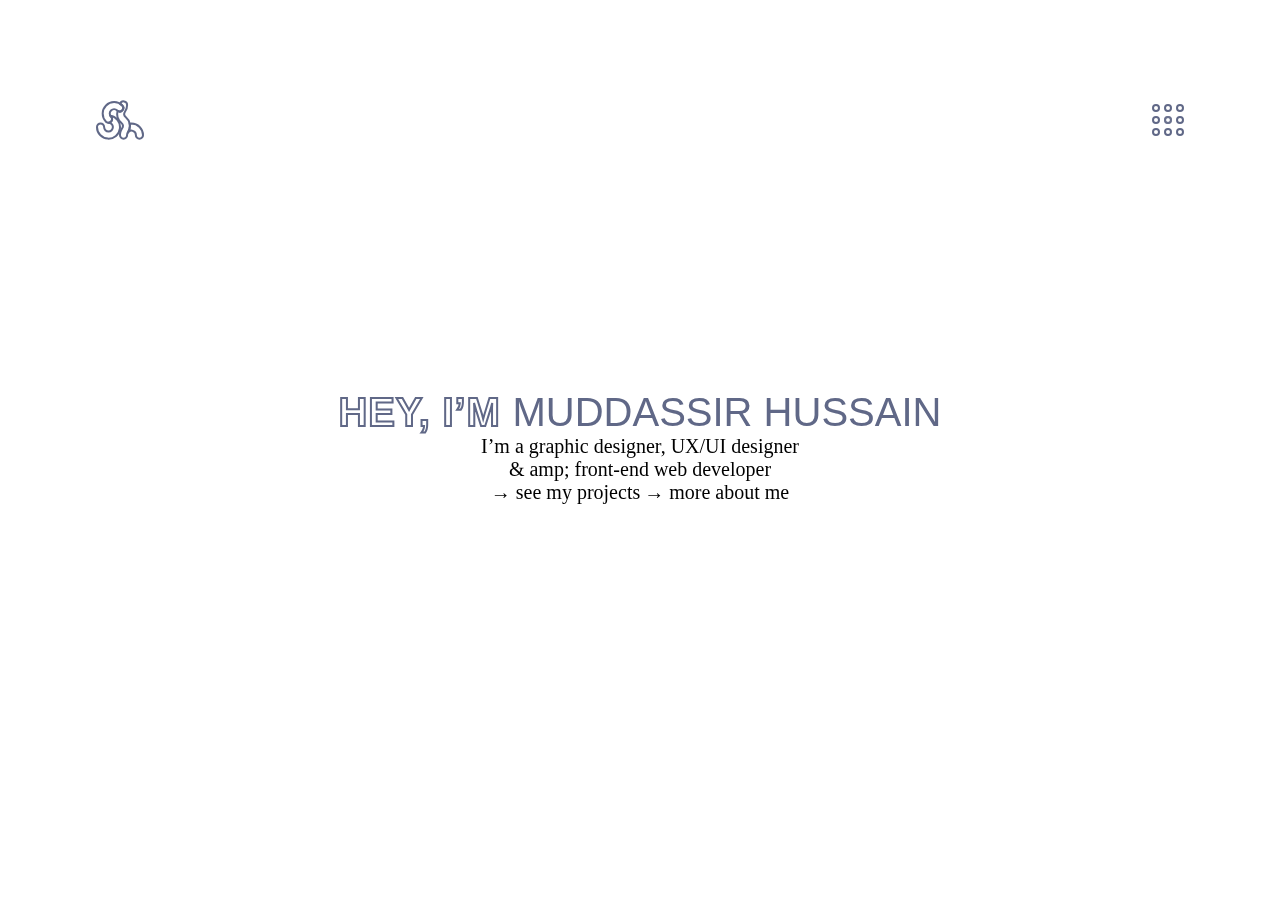
<file: Portfolio/index.html>
<!DOCTYPE html>
<html>
  <head>
    <link rel="stylesheet" href="Assets/style.css" />
  </head>
  <body>
    <header>
      <div class="header-content">
        <div class="left-part" style="display: flex; transform: none">
          <div class="logo">
            <a href="/"
              ><span class="visually-hidden">Home</span
              ><svg
                data-name="logoItem"
                xmlns="http://www.w3.org/2000/svg"
                viewBox="0 0 48 48"
                width="48"
                height="48"
                class="icons-style"
              >
                <path
                  d="M15.014,25.68A3.544,3.544,0,0,1,12.5,26.721a4.39,4.39,0,1,1-4.389,4.39,3.556,3.556,0,1,0-7.111,0A11.5,11.5,0,1,0,14.351,19.773a4.373,4.373,0,0,0,.663.879A3.556,3.556,0,0,1,15.014,25.68Z"
                ></path>
                <path
                  d="M35.5,27.555a11.481,11.481,0,0,0-1.838.161,11.549,11.549,0,0,1,.246,2.334,11.432,11.432,0,0,1-2.029,6.522l-.012.021a4.389,4.389,0,0,1,8.022,2.462,3.556,3.556,0,1,0,7.111,0A11.5,11.5,0,0,0,35.5,27.555Z"
                ></path>
                <path
                  d="M33.662,27.716a11.475,11.475,0,0,0-3.8-6.424,4.389,4.389,0,0,1-.775-5.826,11.43,11.43,0,0,0,2.028-6.521A3.546,3.546,0,0,0,24.206,7.8a11.431,11.431,0,0,1,2.043,1.615,3.548,3.548,0,0,1-4.6,5.377,11.471,11.471,0,0,0,3.6,11.914,4.389,4.389,0,0,1,.775,5.826c-.013.018-.023.037-.036.055-.04.059-.075.121-.114.18-.148.227-.29.457-.422.694-.048.087-.095.176-.141.264q-.181.345-.339.7c-.034.076-.069.152-.1.229a11.485,11.485,0,0,0-.62,2c-.015.074-.028.149-.042.223-.054.282-.1.568-.131.856-.009.078-.019.156-.026.234-.034.358-.055.719-.055,1.085a3.555,3.555,0,1,0,7.109,0,4.45,4.45,0,0,1,.083-.81c.012-.065.029-.127.044-.19a4.2,4.2,0,0,1,.184-.593c.024-.061.045-.122.072-.182a4.344,4.344,0,0,1,.343-.632c.012-.018.02-.037.032-.055l.012-.021a11.432,11.432,0,0,0,2.029-6.522A11.549,11.549,0,0,0,33.662,27.716Z"
                ></path>
                <path
                  d="M26.249,9.417A11.5,11.5,0,0,0,9.986,25.68a3.585,3.585,0,0,0,.542.443c.087.058.185.1.277.15a3.453,3.453,0,0,0,.335.176,3.641,3.641,0,0,0,.363.113c.1.029.2.069.3.089a3.554,3.554,0,0,0,3.21-6,4.389,4.389,0,0,1,6.207-6.207,3.607,3.607,0,0,0,.428.349,3.548,3.548,0,0,0,4.6-5.377Z"
                ></path>
              </svg>
            </a>
          </div>
          <h5
            class="full-identity"
            style="display: none; transform: translateY(-100px) translateZ(0)"
          >
            <span class="nickname">sharlee</span>/<!-- --><span
              class="fullname"
            >
              charles bruyerre</span
            >
          </h5>
        </div>
        <div class="right-part" style="display: flex; transform: none">
          <ul>
            <li>
              <button class="hamburger-btn" aria-label="Open menu">
                <div style="transform: none">
                  <svg
                    xmlns="http://www.w3.org/2000/svg"
                    viewBox="0 0 48 48"
                    width="48"
                    height="48"
                    class="icons-style"
                  >
                    <title>Menu</title>
                    <circle
                      cx="12"
                      cy="12"
                      r="3"
                      opacity="1"
                      transform-origin="0px 0px"
                      style="transform: none; transform-origin: 0px 0px"
                    ></circle>
                    <circle
                      cx="24"
                      cy="12"
                      r="3"
                      opacity="1"
                      transform-origin="0px 0px"
                      style="transform: none; transform-origin: 0px 0px"
                    ></circle>
                    <circle
                      cx="36"
                      cy="12"
                      r="3"
                      opacity="1"
                      transform-origin="0px 0px"
                      style="transform: none; transform-origin: 0px 0px"
                    ></circle>
                    <circle
                      cx="36"
                      cy="24"
                      r="3"
                      opacity="1"
                      transform-origin="0px 0px"
                      style="transform: none; transform-origin: 0px 0px"
                    ></circle>
                    <circle
                      cx="36"
                      cy="36"
                      r="3"
                      opacity="1"
                      transform-origin="0px 0px"
                      style="transform: none; transform-origin: 0px 0px"
                    ></circle>
                    <circle
                      cx="24"
                      cy="36"
                      r="3"
                      opacity="1"
                      transform-origin="0px 0px"
                      style="transform: none; transform-origin: 0px 0px"
                    ></circle>
                    <circle
                      cx="12"
                      cy="36"
                      r="3"
                      opacity="1"
                      transform-origin="0px 0px"
                      style="transform: none; transform-origin: 0px 0px"
                    ></circle>
                    <circle
                      cx="12"
                      cy="24"
                      r="3"
                      opacity="1"
                      transform-origin="0px 0px"
                      style="transform: none; transform-origin: 0px 0px"
                    ></circle>
                    <rect
                      x="21"
                      y="21"
                      width="6px"
                      height="6px"
                      rx="3"
                      ry="3"
                      opacity="0.75"
                      transform-origin="0px 0px"
                      style="transform: none; transform-origin: 0px 0px"
                    ></rect>
                    <rect
                      x="21"
                      y="21"
                      width="6px"
                      height="6px"
                      rx="3"
                      ry="3"
                      opacity="0.75"
                      transform-origin="0px 0px"
                      style="transform: none; transform-origin: 0px 0px"
                    ></rect>
                  </svg>
                </div>
              </button>
            </li>
          </ul>
        </div>
      </div>
    </header>
    <div class="home">
      <div class="intro-wrapper">
        <div class="intro-text">
          <h3 class="intro-id" style="opacity: 1; transform: none">
            Hey, I’m
            <!-- -->
            <div class="name">
              Muddassir Hussain
              <div class="wave-wrapper">
                <div class="wave" style="background-position-x: 0px"></div>
              </div>
            </div>
          </h3>
          <div class="intro-roles">
            <p class="intro-role" style="opacity: 1; transform: none">
              I’m a graphic designer, UX/UI designer
            </p>
            <p class="intro-role" style="opacity: 1; transform: none">
              & amp; front-end web developer
            </p>
          </div>
          <div class="intro-links">
            <ul>
              <li style="opacity: 1; transform: none">
                <div class="link-wrapper">
                  <div class="link">
                    <a href="/work"> → See my projects</a>
                  </div>
                  <div
                    class="link-underline"
                    style="transform: translateX(-101%) translateZ(0)"
                  ></div>
                </div>
              </li>
              <li style="opacity: 1; transform: none">
                <div class="link-wrapper">
                  <div class="link">
                    <a href="/about"> → More about me</a>
                  </div>
                  <div
                    class="link-underline"
                    style="transform: translateX(-101%) translateZ(0)"
                  ></div>
                </div>
              </li>
            </ul>
          </div>
        </div>
      </div>
    </div>
    <div class="noise"></div>
  </body>
</html>
</file>
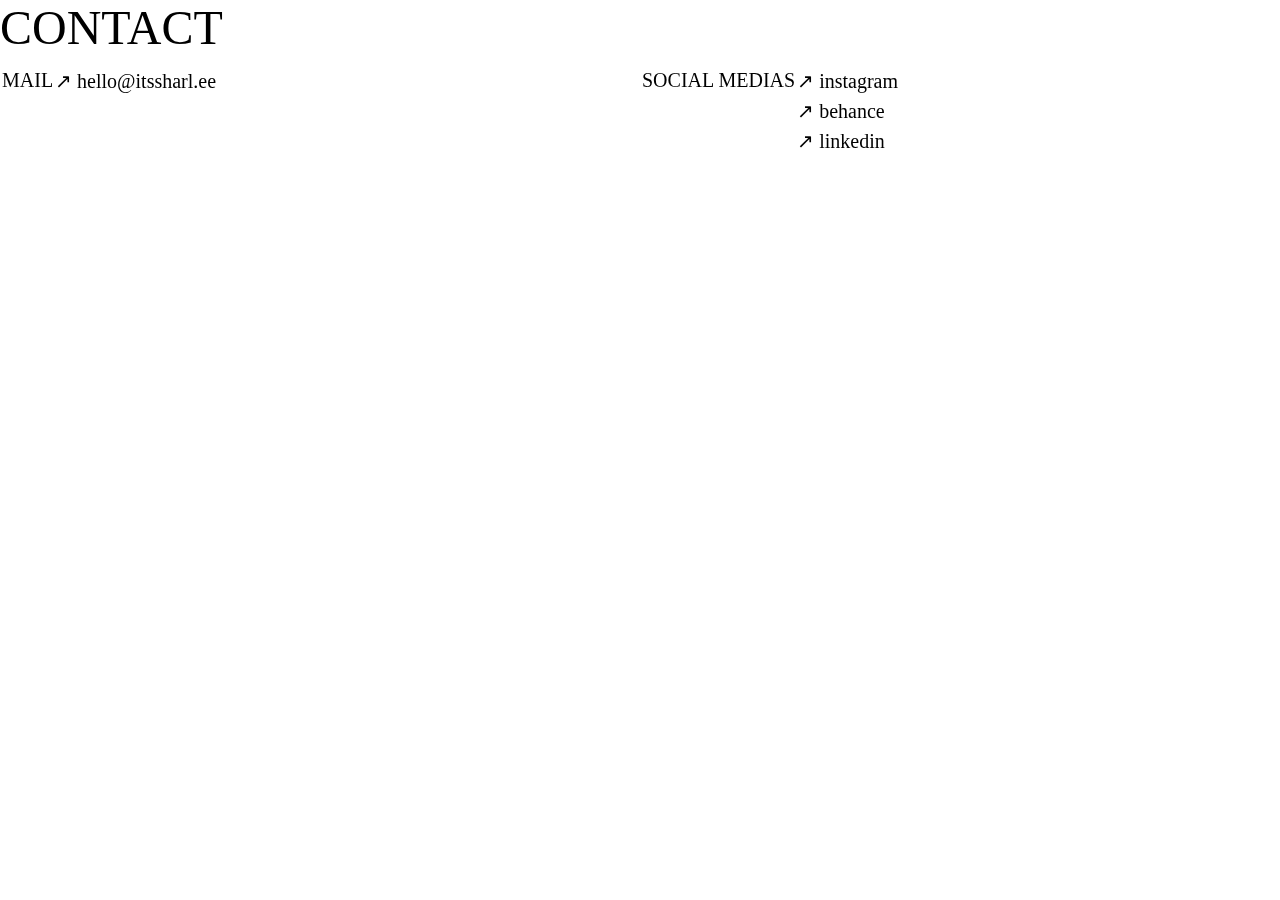
<file: Portfolio/contact.html>
<!DOCTYPE html>
<html>
  <head>
    <link rel="stylesheet" href="Assets/style.css" />
  </head>
  <body>
    <main class="container">
      <div style="opacity: 1; transform: none">
        <div data-scroll-container="true" id="scroll-container">
          <div
            data-scroll-section="true"
            data-scroll-section-id="section0"
            data-scroll-section-inview=""
            style="
              transform: matrix3d(
                1,
                0,
                0,
                0,
                0,
                1,
                0,
                0,
                0,
                0,
                1,
                0,
                0,
                0,
                0,
                1
              );
              opacity: 1;
              pointer-events: all;
            "
          >
            <div class="page-content" style="pointer-events: auto">
              <div class="contact">
                <div style="opacity: 1; transform: none">
                  <div>
                    <div class="page-head">
                      <h2 class="page-title">Contact</h2>
                    </div>
                    <hr class="head-separator" />
                  </div>
                </div>
                <div class="contact-content">
                  <div class="contact-left">
                    <table>
                      <tbody>
                        <tr>
                          <td style="opacity: 1; transform: none">
                            <h6>Mail</h6>
                          </td>
                          <td style="opacity: 1; transform: none">
                            <div class="link-wrapper">
                              <div class="link">
                                <a
                                  href="mailto:hello@itssharl.ee"
                                  target="_blank"
                                  rel="noreferrer"
                                  >↗ hello@itssharl.ee</a
                                >
                              </div>
                              <div
                                class="link-underline"
                                style="
                                  transform: translateX(-101%) translateZ(0px);
                                "
                              ></div>
                            </div>
                          </td>
                        </tr>
                      </tbody>
                    </table>
                  </div>
                  <div class="contact-right">
                    <table>
                      <tbody>
                        <tr>
                          <td style="opacity: 1; transform: none">
                            <h6>Social medias</h6>
                          </td>
                          <td>
                            <ul>
                              <li style="opacity: 1; transform: none">
                                <div class="link-wrapper">
                                  <div class="link">
                                    <a
                                      href="https://www.instagram.com/itssharl.ee/"
                                      target="_blank"
                                      rel="noreferrer"
                                      >↗ Instagram</a
                                    >
                                  </div>
                                  <div
                                    class="link-underline"
                                    style="
                                      transform: translateX(-101%)
                                        translateZ(0px);
                                    "
                                  ></div>
                                </div>
                              </li>
                              <li style="opacity: 1; transform: none">
                                <div class="link-wrapper">
                                  <div class="link">
                                    <a
                                      href="https://www.behance.net/itssharlee"
                                      target="_blank"
                                      rel="noreferrer"
                                      >↗ Behance</a
                                    >
                                  </div>
                                  <div
                                    class="link-underline"
                                    style="
                                      transform: translateX(-101%)
                                        translateZ(0px);
                                    "
                                  ></div>
                                </div>
                              </li>
                              <li style="opacity: 1; transform: none">
                                <div class="link-wrapper">
                                  <div class="link">
                                    <a
                                      href="https://www.linkedin.com/in/charles-b-42bab815a/"
                                      target="_blank"
                                      rel="noreferrer"
                                      >↗ LinkedIn</a
                                    >
                                  </div>
                                  <div
                                    class="link-underline"
                                    style="
                                      transform: translateX(-101%)
                                        translateZ(0px);
                                    "
                                  ></div>
                                </div>
                              </li>
                            </ul>
                          </td>
                        </tr>
                      </tbody>
                    </table>
                  </div>
                </div>
              </div>
            </div>
          </div>
        </div>
      </div>
    </main>
  </body>
</html>
</file>
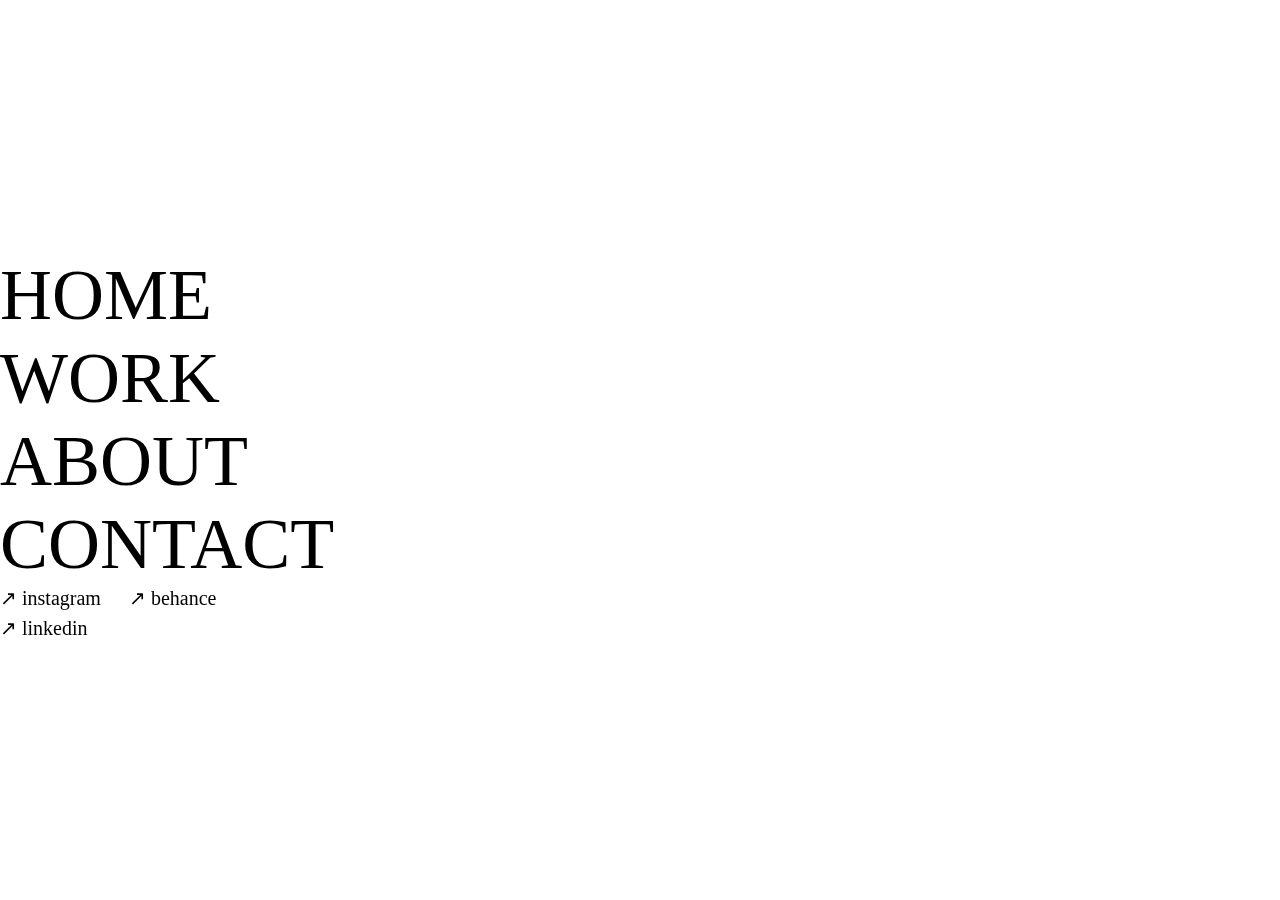
<file: Portfolio/menu.html>
<!DOCTYPE html>
<html>
  <head>
    <link rel="stylesheet" href="Assets/style.css" />
  </head>
  <body>
    <div class="menu" style="opacity: 1; display: block">
      <div class="menu-content">
        <div class="menu-items">
          <nav>
            <ol>
              <li>
                <div class="item-inner" style="transform: none">
                  <a href="/"><h1>Home</h1></a>
                </div>
              </li>
              <li>
                <div class="item-inner" style="transform: none">
                  <a href="/work"><h1>Work</h1></a>
                </div>
              </li>
              <li>
                <div class="item-inner" style="transform: none">
                  <a href="/about"><h1>About</h1></a>
                </div>
              </li>
              <li>
                <div class="item-inner" style="transform: none">
                  <a href="/contact"><h1>Contact</h1></a>
                </div>
              </li>
            </ol>
          </nav>
        </div>
        <div class="menu-socials">
          <ul>
            <div>
              <div>
                <li>
                  <div class="item-inner" style="transform: none">
                    <div class="link-wrapper">
                      <div class="link">
                        <a
                          href="https://www.instagram.com/itssharl.ee/"
                          target="_blank"
                          rel="noreferrer"
                          >↗
                          <!-- -->Instagram<!-- --></a
                        >
                      </div>
                      <div
                        class="link-underline"
                        style="transform: translateX(-101%) translateZ(0)"
                      ></div>
                    </div>
                  </div>
                </li>
                <li>
                  <div class="item-inner" style="transform: none">
                    <div class="link-wrapper">
                      <div class="link">
                        <a
                          href="https://www.behance.net/itssharlee"
                          target="_blank"
                          rel="noreferrer"
                          >↗
                          <!-- -->Behance<!-- --></a
                        >
                      </div>
                      <div
                        class="link-underline"
                        style="transform: translateX(-101%) translateZ(0)"
                      ></div>
                    </div>
                  </div>
                </li>
                <br />
              </div>
              <div>
                <li>
                  <div class="item-inner" style="transform: none">
                    <div class="link-wrapper">
                      <div class="link">
                        <a
                          href="https://www.linkedin.com/in/charles-b-42bab815a/"
                          target="_blank"
                          rel="noreferrer"
                          >↗
                          <!-- -->LinkedIn<!-- --></a
                        >
                      </div>
                      <div
                        class="link-underline"
                        style="transform: translateX(-101%) translateZ(0)"
                      ></div>
                    </div>
                  </div>
                </li>
                <br />
              </div>
            </div>
          </ul>
        </div>
      </div>
    </div>
  </body>
</html>
</file>
<file: Portfolio/Assets/style.css>
@font-face {
  font-family: studiofeixen;
  src: url(https://itssharl.ee/fonts/StudioFeixenSans-Bold.eot)
      format("embedded-opentype"),
    url(https://itssharl.ee/fonts/StudioFeixenSans-Bold.woff2) format("woff2"),
    url(https://itssharl.ee/fonts/StudioFeixenSans-Bold.woff) format("woff"),
    url(https://itssharl.ee/fonts/StudioFeixenSans-Bold.ttf) format("truetype");
  font-weight: 700;
  font-style: normal;
}
@font-face {
  font-family: studiofeixen;
  src: url(https://itssharl.ee/fonts/StudioFeixenSans-Book.eot)
      format("embedded-opentype"),
    url(https://itssharl.ee/fonts/StudioFeixenSans-Book.woff2) format("woff2"),
    url(https://itssharl.ee/fonts/StudioFeixenSans-Book.woff) format("woff"),
    url(https://itssharl.ee/fonts/StudioFeixenSans-Book.ttf) format("truetype");
  font-weight: 350;
  font-style: normal;
}
@font-face {
  font-family: studiofeixen;
  src: url(https://itssharl.ee/fonts/StudioFeixenSans-Medium.eot)
      format("embedded-opentype"),
    url(https://itssharl.ee/fonts/StudioFeixenSans-Medium.woff2) format("woff2"),
    url(https://itssharl.ee/fonts/StudioFeixenSans-Medium.woff) format("woff"),
    url(https://itssharl.ee/fonts/StudioFeixenSans-Medium.ttf)
      format("truetype");
  font-weight: 500;
  font-style: normal;
}
@font-face {
  font-family: studiofeixen;
  src: url(https://itssharl.ee/fonts/StudioFeixenSans-Regular.eot)
      format("embedded-opentype"),
    url(https://itssharl.ee/fonts/StudioFeixenSans-Regular.woff2)
      format("woff2"),
    url(https://itssharl.ee/fonts/StudioFeixenSans-Regular.woff) format("woff"),
    url(https://itssharl.ee/fonts/StudioFeixenSans-Regular.ttf)
      format("truetype");
  font-weight: 400;
  font-style: normal;
}
@font-face {
  font-family: studiofeixen-variable;
  src: url(https://itssharl.ee/fonts/studio-feixen-sans-variable.woff2)
      format("woff2"),
    url(https://itssharl.ee/fonts/studio-feixen-sans-variable.ttf)
      format("truetype");
  font-weight: 400;
  font-style: normal;
}

:-webkit-full-screen {
  background-color: #2b2b33;
}
.home {
  width: 100%;
  height: inherit;
  justify-content: space-around;
}
.home,
.home .intro-wrapper {
  position: relative;
  display: flex;
  flex-direction: column;
}
.home .intro-wrapper {
  height: calc(var(--innerVh, 1vh) * 100);
  justify-content: center;
  margin: 0 var(--left-right-margin);
}
@media (max-width: 47.99em) {
  .home .intro-wrapper {
    font-size: 1.5rem;
  }
}
.home .intro-wrapper .intro-text {
  position: relative;
  text-align: center;
}
@media (max-width: 47.99em) {
  .home .intro-wrapper .intro-text {
    text-align: center;
  }
}
.home .intro-wrapper .intro-text .intro-id {
  color: transparent;
  font-family: studiofeixen, Arial, Helvetica, sans-serif;
  letter-spacing: 0.05rem;
  font-weight: 800;
  -webkit-text-stroke: 2px #606887;
  font-variation-settings: "wght" 800, "wdth" 100;
}
@media (max-width: 61.99em) {
  .home .intro-wrapper .intro-text .intro-id {
    -webkit-text-stroke: 1.25px #606887;
  }
}
.home .intro-wrapper .intro-text .name {
  position: relative;
  white-space: nowrap;
  cursor: help;
  display: inline-block;
  font-family: studiofeixen-variable, studiofeixen, Arial, Helvetica, sans-serif;
  font-weight: 400;
  font-variation-settings: "wght" 800, "wdth" 125;
  letter-spacing: normal;
  color: #606887;
  -webkit-text-stroke: 0;
}
.home .intro-wrapper .intro-text .wave-wrapper {
  position: absolute;
  top: 0;
  left: 0;
  width: 100%;
  height: 100%;
  z-index: -1;
}
.home .intro-wrapper .intro-text .wave-wrapper .wave {
  position: absolute;
  background-image: url(https://itssharl.ee/wave-light.svg);
  background-repeat: repeat-x;
  background-position-x: 0;
  background-position-y: 0;
  bottom: 0;
  opacity: 0.5;
  width: 100%;
  height: 50%;
}
.home .intro-wrapper .intro-text .intro-roles .intro-role {
  font-variation-settings: "wght" 500, "wdth" 100;
}
.home .intro-wrapper .intro-text .intro-links {
  margin-top: var(--top-internal-margin);
}
.home .intro-wrapper .intro-text .intro-links li {
  display: inline-flex;
  margin-left: var(--left-right-internal-margin);
}
@media (max-width: 47.99em) {
  .home .intro-wrapper .intro-text .intro-links li {
    margin: 0 var(--left-right-internal-margin);
  }
}
body.dark .home .intro-wrapper .intro-text {
  width: auto;
}
body.dark .home .intro-wrapper .intro-text .intro-id {
  -webkit-text-stroke: 2px #aab2d1;
}
@media (max-width: 61.99em) {
  body.dark .home .intro-wrapper .intro-text .intro-id {
    -webkit-text-stroke: 1.25px #aab2d1;
  }
}
body.dark .home .intro-wrapper .intro-text .intro-id .name {
  color: #aab2d1;
}
body.dark .home .intro-wrapper .intro-text .intro-id .wave-wrapper .wave {
  background-image: url(https://itssharl.ee/wave.svg);
}
::-moz-selection {
  background-color: #78ffd1;
  color: #606887;
  -webkit-text-stroke: 0;
}
::selection {
  background-color: #78ffd1;
  color: #606887;
  -webkit-text-stroke: 0;
}
* {
  margin: 0;
  padding: 0;
  box-sizing: border-box;
}
header {
  pointer-events: none;
  mix-blend-mode: multiply;
  position: fixed;
  z-index: 5;
  top: 96px;
  left: 0;
  right: 0;
}
@media (min-width: 36em) and (max-width: 61.99em) {
  header {
    top: 48px;
  }
}
@media (max-width: 35.99em) {
  header {
    top: 24px;
  }
}
header .header-content {
  z-index: inherit;
  height: inherit;
  display: flex;
  justify-content: space-between;
  align-items: center;
  overflow: hidden;
  padding: 0 88px 0 96px;
}
@media (min-width: 36em) and (max-width: 61.99em) {
  header .header-content {
    padding: 0 43px 0 48px;
  }
}
@media (max-width: 35.99em) {
  header .header-content {
    padding: 0 19px 0 24px;
  }
}
header .header-content ul {
  list-style: none;
  margin: 0;
  padding: 0;
  display: flex;
  align-items: center;
}
header .header-content ul li {
  line-height: 0;
  display: block;
}
header .header-content .left-part,
header .header-content .right-part {
  pointer-events: auto;
  display: flex;
  flex-direction: row;
  align-items: center;
  z-index: inherit;
}
header .header-content .left-part .logo {
  margin-right: 24px;
}
header .header-content .left-part .full-identity {
  transform: translateY(48px);
  position: relative;
}
header .header-content .left-part .full-identity .fullname {
  font-variation-settings: "wght" 500, "wdth" 100;
}
@media (max-width: 47.99em) {
  header .header-content .left-part .full-identity {
    display: none !important;
  }
}
header .header-content .right-part .language-switch {
  transform: translateY(48px);
}
header .header-content .right-part .language-switch a {
  font-size: 1rem;
  text-transform: uppercase;
  font-variation-settings: "wght" 500, "wdth" 100;
}
header .header-content .right-part .theme-switch {
  cursor: pointer;
  transform: translateY(48px);
}
header .header-content .right-part ul li {
  margin-left: 24px;
}
header .header-content .right-part .hamburger-btn {
  border: none;
  background: none;
  outline: none;
  cursor: pointer;
  font-size: 1rem;
  color: #606887;
  font: inherit;
  font-variation-settings: "wght" 800, "wdth" 125;
  padding: 0;
}
body.dark header {
  mix-blend-mode: difference;
}
:-webkit-full-screen {
  background-color: #2b2b33;
}
::-moz-selection {
  background-color: #78ffd1;
  color: #606887;
  -webkit-text-stroke: 0;
}
::selection {
  background-color: #78ffd1;
  color: #606887;
  -webkit-text-stroke: 0;
}
* {
  margin: 0;
  padding: 0;
  box-sizing: border-box;
}
h5 {
  margin: 0;
  font-weight: unset;
}
h5 {
  text-transform: lowercase;
  font-variation-settings: "wght" 500, "wdth" 125;
  font-size: 1.5rem;
}
@media (max-width: 35.99em) {
  h5 {
    font-size: 1rem;
  }
}
a {
  font-size: 1.25rem;
  font-variation-settings: "wght" 500, "wdth" 125;
  color: var(--color);
  text-transform: lowercase;
  text-decoration: none;
}
@media (max-width: 61.99em) {
  a {
    font-size: 1rem;
  }
}
.visually-hidden {
  border: 0;
  padding: 0;
  margin: 0;
  position: absolute !important;
  height: 1px;
  width: 1px;
  overflow: hidden;
  clip: rect(1px 1px 1px 1px);
  clip: rect(1px, 1px, 1px, 1px);
  -webkit-clip-path: inset(50%);
  clip-path: inset(50%);
  white-space: nowrap;
}
.icons-style {
  opacity: 1;
  fill: none;
  stroke: #606887;
  stroke-width: 2px;
  stroke-linecap: round;
  stroke-linejoin: round;
  stroke-miterlimit: 10;
  display: block;
}
@media (max-width: 61.99em) {
  .mini-icons {
    stroke-width: 1.5px;
  }
}
ul {
  margin: 0;
  padding: 0;
  list-style: none;
}
li {
  font-size: 1.25rem;
}
@media (max-width: 61.99em) {
  li {
    font-size: 1rem;
  }
}
body.dark ::-moz-selection {
  background-color: #606887;
  color: #f3f2f9;
}
body.dark ::selection {
  background-color: #606887;
  color: #f3f2f9;
}
body.dark .icons-style {
  stroke: #f3f2f9;
}
h3 {
  margin: 0;
  font-weight: unset;
}
h3 {
  text-transform: uppercase;
  font-variation-settings: "wght" 800, "wdth" 125;
  font-size: 2.5rem;
}
@media (max-width: 61.99em) {
  h3 {
    font-size: 1.5rem;
  }
}
p {
  font-size: 1.25rem;
  margin: 0;
  font-variation-settings: "wght" 500, "wdth" 100;
  text-transform: none;
}
@media (max-width: 61.99em) {
  p {
    font-size: 1rem;
  }
}
a {
  font-size: 1.25rem;
  font-variation-settings: "wght" 500, "wdth" 125;
  color: var(--color);
  text-transform: lowercase;
  text-decoration: none;
}
@media (max-width: 61.99em) {
  a {
    font-size: 1rem;
  }
}
ul {
  margin: 0;
  padding: 0;
  list-style: none;
}
li {
  font-size: 1.25rem;
}
@media (max-width: 61.99em) {
  li {
    font-size: 1rem;
  }
}
.link-wrapper {
  width: -webkit-fit-content;
  width: -moz-fit-content;
  width: fit-content;
  overflow-x: hidden;
}
.link-wrapper .link {
  width: auto;
  margin-bottom: 3px;
  white-space: nowrap;
}
.link-wrapper .link-underline {
  position: relative;
  width: 100%;
  height: var(--border);
  margin-bottom: 6px;
  bottom: 0;
  left: 0;
  background-color: #606887;
  transform-origin: bottom right;
  transition: transform 0.25s ease-out;
}
body.dark ::-moz-selection {
  background-color: #606887;
  color: #f3f2f9;
}
body.dark ::selection {
  background-color: #606887;
  color: #f3f2f9;
}
body.dark .link-underline {
  background-color: #f3f2f9;
}
/*! CSS Used from: https://itssharl.ee/_next/static/css/4b17a6fb8766e8ef.css */
.noise {
  position: fixed;
  z-index: 9999;
  top: -300%;
  left: -150%;
  height: 600%;
  width: 600%;
  -webkit-animation: grain 7s steps(10) infinite;
  animation: grain 7s steps(10) infinite;
  background-image: url(https://itssharl.ee/noise.png);
  background-size: 200px;
  background-repeat: repeat;
  opacity: 0.25;
  pointer-events: none;
}
body.dark .noise {
  opacity: 0.2;
}
:-webkit-full-screen {
  background-color: #2b2b33;
}
::-moz-selection {
  background-color: #78ffd1;
  color: #606887;
  -webkit-text-stroke: 0;
}
::selection {
  background-color: #78ffd1;
  color: #606887;
  -webkit-text-stroke: 0;
}
* {
  margin: 0;
  padding: 0;
  box-sizing: border-box;
}
body.dark ::-moz-selection {
  background-color: #606887;
  color: #f3f2f9;
}
body.dark ::selection {
  background-color: #606887;
  color: #f3f2f9;
}
/*! CSS Used keyframes */
@-webkit-keyframes grain {
  0%,
  to {
    transform: translate(0);
  }
  10% {
    transform: translate(-5%, -10%);
  }
  20% {
    transform: translate(-15%, 5%);
  }
  30% {
    transform: translate(7%, -25%);
  }
  40% {
    transform: translate(-5%, 25%);
  }
  50% {
    transform: translate(-15%, 10%);
  }
  60% {
    transform: translate(15%);
  }
  70% {
    transform: translateY(15%);
  }
  80% {
    transform: translate(3%, 35%);
  }
  90% {
    transform: translate(-10%, 10%);
  }
}
@keyframes grain {
  0%,
  to {
    transform: translate(0);
  }
  10% {
    transform: translate(-5%, -10%);
  }
  20% {
    transform: translate(-15%, 5%);
  }
  30% {
    transform: translate(7%, -25%);
  }
  40% {
    transform: translate(-5%, 25%);
  }
  50% {
    transform: translate(-15%, 10%);
  }
  60% {
    transform: translate(15%);
  }
  70% {
    transform: translateY(15%);
  }
  80% {
    transform: translate(3%, 35%);
  }
  90% {
    transform: translate(-10%, 10%);
  }
}

/*! Work page*/
.has-scroll-smooth [data-scroll-container] {
  min-height: 100vh;
}
.page-head {
  display: flex;
  align-items: baseline;
}
.page-head .page-title {
  width: 100%;
  text-align: left;
  margin: 0;
  text-overflow: ellipsis;
  overflow-x: hidden;
}
@media (min-width: 36em) and (max-width: 61.99em) {
  .page-head .page-title {
    font-size: 3rem;
  }
}
@media (max-width: 35.99em) {
  .page-head .page-title {
    font-size: 2rem;
  }
}
.head-separator {
  width: 100%;
  margin-top: 12px;
  margin-bottom: 0;
}
:-webkit-full-screen {
  background-color: #2b2b33;
}
.projects {
  display: flex;
  flex-direction: row;
  height: 100vh;
  padding: var(--top-margin) 0 0 0;
}
@media (max-width: 47.99em) {
  .projects {
    padding: calc(var(--innerVh, 1vh) * 40) 0 0;
    flex-direction: column;
    height: auto;
  }
}
@media (max-width: 61.99em) and (orientation: portrait) {
  .projects {
    padding: calc(var(--innerVh, 1vh) * 40) 0 0;
    flex-direction: column;
    height: auto;
  }
}
.projects-left {
  position: relative;
  width: 50%;
  height: 100%;
  padding-right: var(--left-right-internal-margin);
}
@media (max-width: 47.99em) {
  .projects-left {
    display: none;
  }
}
@media (max-width: 61.99em) and (orientation: portrait) {
  .projects-left {
    display: none;
  }
}
.projects-left-inside {
  position: absolute;
  height: 100%;
  width: calc(100% - var(--left-right-internal-margin));
  overflow: hidden;
}
.projects-left-inside .projects-image-wrapper {
  position: absolute;
  width: 100%;
  height: 100%;
  overflow: hidden;
  border-radius: 0 var(--border-radius) 0 0;
  transform: translateZ(0);
}
.projects-left-inside .projects-image-wrapper .projects-image-scale {
  position: relative;
  width: 100%;
  height: 100%;
}
.projects-left-inside
  .projects-image-wrapper
  .projects-image-scale
  .projects-image {
  border-radius: 0 var(--border-radius) 0 0;
}
.projects-right {
  padding: 0 var(--left-right-margin) 0 var(--left-right-internal-margin);
  display: flex;
  flex-direction: column;
  width: 50%;
  height: 100%;
}
@media (max-width: 47.99em) {
  .projects-right {
    width: 100%;
    margin: 0;
    padding: 0 var(--left-right-margin);
  }
}
@media (max-width: 61.99em) and (orientation: portrait) {
  .projects-right {
    width: 100%;
    margin: 0;
    padding: 0 var(--left-right-margin);
  }
}
.projects-right ul {
  overflow-y: auto;
  height: 100%;
  scrollbar-width: none;
}
.projects-right ul::-webkit-scrollbar {
  display: none;
}
.projects-right ul li:last-child .projects-row {
  border-bottom: none !important;
}
.projects-right ul .projects-row {
  position: relative;
  height: 100%;
  width: 100%;
  display: flex;
  flex-direction: row;
  justify-content: space-between;
  align-items: center;
  padding: 1.5rem 0;
  border-bottom: var(--border) solid #606887;
}
.projects-right ul .projects-row-left {
  display: flex;
  align-items: center;
  width: 100%;
  text-overflow: ellipsis;
}
.projects-right ul .projects-row-left .projects-selected-wrapper {
  position: absolute;
  overflow: hidden;
}
.projects-right
  ul
  .projects-row-left
  .projects-selected-wrapper
  .projects-selected {
  padding-right: 12px;
  position: relative;
}
.projects-right ul .projects-row-left .projects-title {
  margin-right: var(--left-right-internal-margin);
  text-overflow: ellipsis;
  white-space: nowrap;
  overflow: hidden;
}
.projects-right ul .projects-row-left .projects-is-new {
  margin-right: var(--left-right-internal-margin);
  padding: 1.5px 6px 3px;
  border: var(--border) solid #78ffd1;
  border-radius: 24px;
  width: -webkit-fit-content;
  width: -moz-fit-content;
  width: fit-content;
  font-size: 12px;
  text-transform: lowercase;
  font-variation-settings: "wght" 600, "wdth" 125;
  color: #606887;
  background-color: #78ffd1;
}
.projects-right ul .projects-row-right {
  width: 100%;
  text-align: right;
}
.projects-right ul .projects-row-right,
.projects-right ul .projects-row-right .projects-category {
  text-overflow: ellipsis;
  overflow: hidden;
  white-space: nowrap;
}
body.dark .projects .projects-right .projects-row {
  border-bottom: var(--border) solid #f3f2f9;
}
body.dark
  .projects
  .projects-right
  .projects-row
  .projects-row-left
  .projects-is-new {
  background-color: transparent;
  border: var(--border) solid #78ffd1;
  color: #f3f2f9;
}
::-moz-selection {
  background-color: #78ffd1;
  color: #606887;
  -webkit-text-stroke: 0;
}
::selection {
  background-color: #78ffd1;
  color: #606887;
  -webkit-text-stroke: 0;
}
* {
  margin: 0;
  padding: 0;
  box-sizing: border-box;
}
h2,
h4,
h5 {
  margin: 0;
  font-weight: unset;
}
h2 {
  text-transform: uppercase;
  font-variation-settings: "wght" 800, "wdth" 125;
  font-size: 3rem;
}
@media (max-width: 35.99em) {
  h2 {
    font-size: 2.5rem;
  }
}
h4 {
  text-transform: lowercase;
  font-size: 1.5rem;
  font-variation-settings: "wght" 800, "wdth" 125;
}
@media (max-width: 35.99em) {
  h4 {
    font-size: 1rem;
  }
}
h5 {
  text-transform: lowercase;
  font-variation-settings: "wght" 500, "wdth" 125;
  font-size: 1.5rem;
}
@media (max-width: 35.99em) {
  h5 {
    font-size: 1rem;
  }
}
p {
  font-size: 1.25rem;
  margin: 0;
  font-variation-settings: "wght" 500, "wdth" 100;
  text-transform: none;
}
@media (max-width: 61.99em) {
  p {
    font-size: 1rem;
  }
}
a {
  font-size: 1.25rem;
  font-variation-settings: "wght" 500, "wdth" 125;
  color: var(--color);
  text-transform: lowercase;
  text-decoration: none;
}
@media (max-width: 61.99em) {
  a {
    font-size: 1rem;
  }
}
img {
  font-size: 0.75rem;
  font-variation-settings: "wght" 500, "wdth" 100;
  color: #f3f2f9;
}
hr {
  border-style: none;
  border-bottom: 0;
  border-top: var(--border) solid #606887;
}
ul {
  margin: 0;
  padding: 0;
  list-style: none;
}
li {
  font-size: 1.25rem;
}
@media (max-width: 61.99em) {
  li {
    font-size: 1rem;
  }
}
.container {
  position: relative;
  z-index: 1;
  overflow: hidden;
  width: 100%;
}
.container .page-content {
  height: 100%;
  width: 100%;
}
@media (max-width: 47.99em) {
  .container .page-content {
    height: auto;
  }
}
#scroll-container {
  transform: translateZ(0);
}
body.dark ::-moz-selection {
  background-color: #606887;
  color: #f3f2f9;
}
body.dark ::selection {
  background-color: #606887;
  color: #f3f2f9;
}
body.dark hr {
  border-top: var(--border) solid #f3f2f9;
}

/*! Menu page */

.menu {
  z-index: 2;
  top: 0;
  left: 0;
  position: fixed;
  height: 100vh;
  width: 100%;
  pointer-events: auto;
}
.menu .menu-content {
  position: relative;
  display: flex;
  flex-direction: column;
  justify-content: center;
  height: 100%;
  overflow: hidden;
  width: -webkit-fit-content;
  width: -moz-fit-content;
  width: fit-content;
  margin: 0 var(--left-right-margin) 0 25%;
}
@media (max-width: 61.99em) {
  .menu .menu-content {
    margin: 0 var(--left-right-margin) 0 33%;
  }
}
@media (max-width: 47.99em) {
  .menu .menu-content {
    margin: 0 var(--left-right-margin);
  }
}
.menu .menu-items {
  display: flex;
  flex-direction: column;
  position: relative;
  width: auto;
  margin: calc(var(--top-internal-margin) * 2) 0 0 1.5rem;
  white-space: nowrap;
}
.menu .menu-items ol {
  counter-reset: counter;
}
.menu .menu-items ol li {
  counter-increment: counter;
  list-style: none;
  margin-left: -1.5rem;
  position: relative;
  overflow: hidden;
}
@media (max-width: 61.99em) {
  .menu .menu-items ol li {
    font-size: 3rem;
  }
}
@media (max-width: 47.99em) {
  .menu .menu-items ol li {
    font-size: 1rem;
  }
}
.menu .menu-items ol li .item-inner {
  position: relative;
  transform: translateY(100px);
}
.menu .menu-items ol li a h1 {
  transition: 0.4s;
}
.menu .menu-items ol li a h1:hover {
  font-variation-settings: "wght" 800, "wdth" 100;
}
.menu .menu-items ol li a :before {
  content: "0" counter(counter);
  font-size: 1rem;
  font-variation-settings: "wght" 500, "wdth" 100;
  margin-right: 0.5rem;
}
.menu-socials {
  width: -webkit-fit-content;
  width: -moz-fit-content;
  width: fit-content;
  margin: var(--top-internal-margin) 0 0 1.5rem;
}
.menu-socials ul li {
  display: inline-flex;
  position: relative;
  overflow: hidden;
  margin-right: 1.5rem;
}
@media (max-width: 61.99em) {
  .menu-socials ul li {
    font-size: 1rem;
    margin-right: 1rem;
  }
}
.menu-socials ul li .item-inner {
  position: relative;
}
:-webkit-full-screen {
  background-color: #2b2b33;
}
::-moz-selection {
  background-color: #78ffd1;
  color: #606887;
  -webkit-text-stroke: 0;
}
::selection {
  background-color: #78ffd1;
  color: #606887;
  -webkit-text-stroke: 0;
}
* {
  margin: 0;
  padding: 0;
  box-sizing: border-box;
}
h1 {
  margin: 0;
  font-weight: unset;
}
h1 {
  text-transform: uppercase;
  font-variation-settings: "wght" 800, "wdth" 125;
  font-size: 4.5rem;
}
@media (max-width: 61.99em) {
  h1 {
    font-size: 3rem;
  }
}
@media (max-width: 35.99em) {
  h1 {
    font-size: 2.5rem;
  }
}
a {
  font-size: 1.25rem;
  font-variation-settings: "wght" 500, "wdth" 125;
  color: var(--color);
  text-transform: lowercase;
  text-decoration: none;
}
@media (max-width: 61.99em) {
  a {
    font-size: 1rem;
  }
}
ol,
ul {
  margin: 0;
  padding: 0;
  list-style: none;
}
li {
  font-size: 1.25rem;
}
@media (max-width: 61.99em) {
  li {
    font-size: 1rem;
  }
}
.link-wrapper {
  width: -webkit-fit-content;
  width: -moz-fit-content;
  width: fit-content;
  overflow-x: hidden;
}
.link-wrapper .link {
  width: auto;
  margin-bottom: 3px;
  white-space: nowrap;
}
.link-wrapper .link-underline {
  position: relative;
  width: 100%;
  height: var(--border);
  margin-bottom: 6px;
  bottom: 0;
  left: 0;
  background-color: #606887;
  transform-origin: bottom right;
  transition: transform 0.25s ease-out;
}
body.dark ::-moz-selection {
  background-color: #606887;
  color: #f3f2f9;
}
body.dark ::selection {
  background-color: #606887;
  color: #f3f2f9;
}
body.dark .link-underline {
  background-color: #f3f2f9;
}

/*! Contact page */

/*! CSS Used from: https://itssharl.ee/_next/static/css/4b17a6fb8766e8ef.css */
.has-scroll-smooth [data-scroll-container] {
  min-height: 100vh;
}
.page-head {
  display: flex;
  align-items: baseline;
}
.page-head .page-title {
  width: 100%;
  text-align: left;
  margin: 0;
  text-overflow: ellipsis;
  overflow-x: hidden;
}
@media (min-width: 36em) and (max-width: 61.99em) {
  .page-head .page-title {
    font-size: 3rem;
  }
}
@media (max-width: 35.99em) {
  .page-head .page-title {
    font-size: 2rem;
  }
}
.head-separator {
  width: 100%;
  margin-top: 12px;
  margin-bottom: 0;
}
:-webkit-full-screen {
  background-color: #2b2b33;
}
.contact-content {
  margin-top: var(--top-internal-margin);
  display: flex;
  flex-direction: row;
}
@media (max-width: 61.99em) {
  .contact-content {
    flex-direction: column;
  }
}
.contact-content .contact-left,
.contact-content .contact-right {
  width: 50%;
}
@media (max-width: 61.99em) {
  .contact-content .contact-left,
  .contact-content .contact-right {
    width: 100%;
  }
}
.contact {
  margin: var(--top-margin) var(--left-right-margin) 0;
}
@media (max-width: 47.99em) {
  .contact {
    margin: calc(var(--innerVh, 1vh) * 40) var(--left-right-margin)
      var(--top-margin);
  }
}
@media (max-width: 61.99em) and (orientation: portrait) {
  .contact {
    margin: calc(var(--innerVh, 1vh) * 40) var(--left-right-margin)
      var(--top-margin);
  }
}
::-moz-selection {
  background-color: #78ffd1;
  color: #606887;
  -webkit-text-stroke: 0;
}
::selection {
  background-color: #78ffd1;
  color: #606887;
  -webkit-text-stroke: 0;
}
* {
  margin: 0;
  padding: 0;
  box-sizing: border-box;
}
h2,
h6 {
  margin: 0;
  font-weight: unset;
}
h2 {
  text-transform: uppercase;
  font-variation-settings: "wght" 800, "wdth" 125;
  font-size: 3rem;
}
@media (max-width: 35.99em) {
  h2 {
    font-size: 2.5rem;
  }
}
h6 {
  text-transform: uppercase;
  font-variation-settings: "wght" 800, "wdth" 125;
  font-size: 1.25rem;
}
@media (max-width: 61.99em) {
  h6 {
    font-size: 1rem;
  }
}
a {
  font-size: 1.25rem;
  font-variation-settings: "wght" 500, "wdth" 125;
  color: var(--color);
  text-transform: lowercase;
  text-decoration: none;
}
@media (max-width: 61.99em) {
  a {
    font-size: 1rem;
  }
}
hr {
  border-style: none;
  border-bottom: 0;
  border-top: var(--border) solid #606887;
}
ul {
  margin: 0;
  padding: 0;
  list-style: none;
}
li {
  font-size: 1.25rem;
}
@media (max-width: 61.99em) {
  li {
    font-size: 1rem;
  }
  table {
    width: 100%;
    table-layout: fixed;
    margin-bottom: var(--top-internal-margin);
  }
}
table td {
  vertical-align: top;
  padding: 0 var(--left-right-internal-margin) var(--top-internal-margin) 0;
}
@media (max-width: 61.99em) {
  table td {
    padding: 0 0 var(--top-internal-margin) 0;
  }
}
table td h6 {
  padding-right: var(--left-right-internal-margin);
  text-overflow: ellipsis;
  overflow-x: clip;
}
table tr:last-child td {
  vertical-align: top;
  padding: 0 var(--left-right-internal-margin) 0 0;
}
@media (max-width: 61.99em) {
  table tr:last-child td {
    padding: 0;
  }
}
.container {
  position: relative;
  z-index: 1;
  overflow: hidden;
  width: 100%;
}
.container .page-content {
  height: 100%;
  width: 100%;
}
@media (max-width: 47.99em) {
  .container .page-content {
    height: auto;
  }
}
#scroll-container {
  transform: translateZ(0);
}
.link-wrapper {
  width: -webkit-fit-content;
  width: -moz-fit-content;
  width: fit-content;
  overflow-x: hidden;
}
.link-wrapper .link {
  width: auto;
  margin-bottom: 3px;
  white-space: nowrap;
}
.link-wrapper .link-underline {
  position: relative;
  width: 100%;
  height: var(--border);
  margin-bottom: 6px;
  bottom: 0;
  left: 0;
  background-color: #606887;
  transform-origin: bottom right;
  transition: transform 0.25s ease-out;
}
body.dark ::-moz-selection {
  background-color: #606887;
  color: #f3f2f9;
}
body.dark ::selection {
  background-color: #606887;
  color: #f3f2f9;
}
body.dark hr {
  border-top: var(--border) solid #f3f2f9;
}
body.dark .link-underline {
  background-color: #f3f2f9;
}

/*! About page */

/*! CSS Used from: https://itssharl.ee/_next/static/css/4b17a6fb8766e8ef.css */
.has-scroll-smooth [data-scroll-container] {
  min-height: 100vh;
}
.page-head {
  display: flex;
  align-items: baseline;
}
.page-head .page-title {
  width: 100%;
  text-align: left;
  margin: 0;
  text-overflow: ellipsis;
  overflow-x: hidden;
}
@media (min-width: 36em) and (max-width: 61.99em) {
  .page-head .page-title {
    font-size: 3rem;
  }
}
@media (max-width: 35.99em) {
  .page-head .page-title {
    font-size: 2rem;
  }
}
.head-separator {
  width: 100%;
  margin-top: 12px;
  margin-bottom: 0;
}
.miniplayer-wrapper {
  position: absolute;
  top: 0;
  width: 156px;
  height: 156px;
  border-radius: 50%;
}
@media (max-width: 47.99em) {
  .miniplayer-wrapper {
    top: auto;
    bottom: 0;
    right: var(--left-right-margin);
  }
}
.miniplayer-wrapper .miniplayer-border {
  mix-blend-mode: multiply;
  transform: translate(-50%, 50%);
  line-height: 0;
}
@media (max-width: 47.99em) {
  .miniplayer-wrapper .miniplayer-border {
    transform: translate(-50%, 25%);
  }
}
.miniplayer-wrapper .miniplayer-border .miniplayer-border-svg {
  fill: #2b2b33;
}
.miniplayer-wrapper .miniplayer {
  transform: translate(-50%, 50%);
  display: flex;
  position: absolute;
  top: 0;
  left: 0;
  width: 100%;
  height: 100%;
  padding: 24px;
}
@media (max-width: 47.99em) {
  .miniplayer-wrapper .miniplayer {
    transform: translate(50%, 25%);
  }
}
.miniplayer-wrapper .miniplayer .miniplayer-inner .song-cover-wrapper {
  background-color: #606887;
  border-radius: 50%;
  position: relative;
  display: flex;
}
.miniplayer-wrapper
  .miniplayer
  .miniplayer-inner
  .song-cover-wrapper
  .song-cover {
  position: relative;
  border-radius: 50%;
  mix-blend-mode: lighten;
}
.miniplayer-wrapper
  .miniplayer
  .miniplayer-inner
  .song-cover-wrapper
  .song-infos {
  display: flex;
  position: absolute;
  top: 0;
  left: 0;
  align-items: center;
  justify-content: center;
  flex-direction: column;
  width: 100%;
  height: 100%;
  color: #606887;
  color: var(--dark-vibrant);
  background-color: #f3f2f9;
  background-color: var(--light-muted);
  border-radius: 50%;
}
.miniplayer-wrapper
  .miniplayer
  .miniplayer-inner
  .song-cover-wrapper
  .song-infos
  .song {
  font-variation-settings: "wght" 800, "wdth" 100;
  text-transform: uppercase;
  font-size: 12px;
  text-align: center;
  padding: 0 6px;
  width: 100%;
  white-space: nowrap;
  overflow: hidden;
  text-overflow: ellipsis;
}
.miniplayer-wrapper
  .miniplayer
  .miniplayer-inner
  .song-cover-wrapper
  .song-infos
  .artist {
  font-variation-settings: "wght" 500, "wdth" 100;
  text-transform: none;
  font-size: 12px;
  text-align: center;
  padding: 0 6px;
  width: 100%;
  white-space: nowrap;
  overflow: hidden;
  text-overflow: ellipsis;
}
body.dark .miniplayer-wrapper .miniplayer-border {
  mix-blend-mode: difference;
}
body.dark .miniplayer-wrapper .miniplayer-border .miniplayer-border-svg {
  fill: #f3f2f9;
}
body.dark
  .miniplayer-wrapper
  .miniplayer
  .miniplayer-inner
  .song-cover-wrapper {
  background-color: #2b2b33;
}
body.dark .miniplayer-wrapper .miniplayer .miniplayer-inner .song-cover {
  mix-blend-mode: lighten;
}
body.dark .miniplayer-wrapper .miniplayer .miniplayer-inner .song-infos {
  color: #f3f2f9;
  color: var(--light-vibrant);
  background-color: #2b2b33;
  background-color: var(--dark-muted);
}
:-webkit-full-screen {
  background-color: #2b2b33;
}
.about {
  display: flex;
  flex-direction: row-reverse;
}
@media (max-width: 47.99em) {
  .about {
    flex-direction: column;
    margin: var(--top-margin) 0 0;
  }
}
@media (max-width: 61.99em) and (orientation: portrait) {
  .about {
    flex-direction: column;
    margin: var(--top-margin) 0 0;
  }
}
.about-left {
  width: 75%;
  padding: var(--top-margin) var(--left-right-internal-margin)
    var(--top-internal-margin) var(--left-right-margin);
}
@media (max-width: 74.99em) {
  .about-left {
    width: 50%;
  }
}
@media (max-width: 47.99em) {
  .about-left {
    width: 100%;
    padding: var(--top-internal-margin) var(--left-right-margin)
      var(--top-internal-margin);
  }
}
@media (max-width: 61.99em) and (orientation: portrait) {
  .about-left {
    width: 100%;
    padding: var(--top-internal-margin) var(--left-right-margin)
      var(--top-internal-margin);
  }
}
.about-left .presentation-text {
  margin-top: var(--top-internal-margin);
  width: 75%;
}
@media (max-width: 74.99em) {
  .about-left .presentation-text {
    width: 100%;
  }
}
.about-left .resume-link {
  margin-top: var(--top-internal-margin);
}
.about-right {
  padding-left: var(--left-right-internal-margin);
  width: 25%;
  position: relative;
}
@media (max-width: 74.99em) {
  .about-right {
    width: 50%;
  }
}
@media (max-width: 47.99em) {
  .about-right {
    width: 100%;
    padding: 0 var(--left-right-margin);
    border-radius: var(--border-radius);
  }
}
@media (max-width: 61.99em) and (orientation: portrait) {
  .about-right {
    width: 100%;
    padding: 0 var(--left-right-margin);
    border-radius: var(--border-radius);
  }
}
.about-right .profile-pic-wrapper {
  position: relative;
  padding-top: 177.7777777778%;
  border-radius: 0 0 0 var(--border-radius);
}
@media (max-width: 74.99em) {
  .about-right .profile-pic-wrapper {
    padding-top: 133.3333333333%;
  }
}
@media (max-width: 47.99em) {
  .about-right .profile-pic-wrapper {
    border-radius: var(--border-radius);
    padding-top: 0;
    height: calc((100vw - 2 * var(--left-right-margin)) * 1.3333333333);
  }
}
@media (max-width: 61.99em) and (orientation: portrait) {
  .about-right .profile-pic-wrapper {
    border-radius: var(--border-radius);
    padding-top: 0;
    height: calc((100vw - 2 * var(--left-right-margin)) * 1.3333333333);
  }
}
.about-right .profile-pic-wrapper .profile-pic {
  border-radius: 0 0 0 var(--border-radius);
  background-color: #606887;
}
@media (max-width: 47.99em) {
  .about-right .profile-pic-wrapper .profile-pic {
    border-radius: var(--border-radius);
  }
}
@media (max-width: 61.99em) and (orientation: portrait) {
  .about-right .profile-pic-wrapper .profile-pic {
    border-radius: var(--border-radius);
  }
}
::-moz-selection {
  background-color: #78ffd1;
  color: #606887;
  -webkit-text-stroke: 0;
}
::selection {
  background-color: #78ffd1;
  color: #606887;
  -webkit-text-stroke: 0;
}
* {
  margin: 0;
  padding: 0;
  box-sizing: border-box;
}
h2 {
  margin: 0;
  font-weight: unset;
}
h2 {
  text-transform: uppercase;
  font-variation-settings: "wght" 800, "wdth" 125;
  font-size: 3rem;
}
@media (max-width: 35.99em) {
  h2 {
    font-size: 2.5rem;
  }
}
p {
  font-size: 1.25rem;
  margin: 0;
  font-variation-settings: "wght" 500, "wdth" 100;
  text-transform: none;
}
@media (max-width: 61.99em) {
  p {
    font-size: 1rem;
  }
}
a {
  font-size: 1.25rem;
  font-variation-settings: "wght" 500, "wdth" 125;
  color: var(--color);
  text-transform: lowercase;
  text-decoration: none;
}
@media (max-width: 61.99em) {
  a {
    font-size: 1rem;
  }
}
img {
  font-size: 0.75rem;
  font-variation-settings: "wght" 500, "wdth" 100;
  color: #f3f2f9;
}
hr {
  border-style: none;
  border-bottom: 0;
  border-top: var(--border) solid #606887;
}
.container {
  position: relative;
  z-index: 1;
  overflow: hidden;
  width: 100%;
}
.container .page-content {
  height: 100%;
  width: 100%;
}
@media (max-width: 47.99em) {
  .container .page-content {
    height: auto;
  }
}
#scroll-container {
  transform: translateZ(0);
}
.profile-pic-wrapper {
  background-color: #606887;
  border-radius: var(--border-radius);
}
.profile-pic-wrapper .profile-pic {
  mix-blend-mode: lighten;
  border-radius: var(--border-radius);
}
.link-wrapper {
  width: -webkit-fit-content;
  width: -moz-fit-content;
  width: fit-content;
  overflow-x: hidden;
}
.link-wrapper .link {
  width: auto;
  margin-bottom: 3px;
  white-space: nowrap;
}
.link-wrapper .link-underline {
  position: relative;
  width: 100%;
  height: var(--border);
  margin-bottom: 6px;
  bottom: 0;
  left: 0;
  background-color: #606887;
  transform-origin: bottom right;
  transition: transform 0.25s ease-out;
}
body.dark ::-moz-selection {
  background-color: #606887;
  color: #f3f2f9;
}
body.dark ::selection {
  background-color: #606887;
  color: #f3f2f9;
}
body.dark hr {
  border-top: var(--border) solid #f3f2f9;
}
body.dark .profile-pic-wrapper {
  background-color: #2b2b33;
}
body.dark .profile-pic-wrapper .profile-pic {
  mix-blend-mode: lighten;
}
body.dark .link-underline {
  background-color: #f3f2f9;
}

/*! Project 1 page */

/*! CSS Used from: https://itssharl.ee/_next/static/css/4b17a6fb8766e8ef.css */
.has-scroll-smooth [data-scroll-container] {
  min-height: 100vh;
}
.page-head {
  display: flex;
  align-items: baseline;
}
.page-head .page-title {
  width: 100%;
  text-align: left;
  margin: 0;
  text-overflow: ellipsis;
  overflow-x: hidden;
}
@media (min-width: 36em) and (max-width: 61.99em) {
  .page-head .page-title {
    font-size: 3rem;
  }
}
@media (max-width: 35.99em) {
  .page-head .page-title {
    font-size: 2rem;
  }
}
.head-separator {
  width: 100%;
  margin-top: 12px;
  margin-bottom: 0;
}
:-webkit-full-screen {
  background-color: #2b2b33;
}
.project {
  position: relative;
  height: auto;
  overflow-y: hidden;
}
.project .header-project {
  display: flex;
  flex-direction: column;
  padding: 0 var(--left-right-margin) 0;
  position: relative;
  height: 100%;
}
@media (max-width: 74.99em) {
  .project .header-project {
    padding: 0;
  }
}
@media (max-width: 47.99em) {
  .project .header-project {
    padding: var(--top-margin) var(--left-right-margin) 0;
  }
}
.project .header-project .hero-image-wrapper {
  width: 100%;
  height: calc(var(--innerVh, 1vh) * 75);
  position: relative;
}
@media (max-width: 47.99em) {
  .project .header-project .hero-image-wrapper {
    padding-top: 75%;
    height: auto;
  }
}
@media (max-width: 61.99em) and (orientation: portrait) {
  .project .header-project .hero-image-wrapper {
    padding-top: 75%;
    height: auto;
  }
}
.project .header-project .hero-image-wrapper .hero-image {
  border-radius: 0 0 var(--border-radius) var(--border-radius);
  background-color: #606887;
  background-color: var(--accentColorDark);
}
@media (max-width: 47.99em) {
  .project .header-project .hero-image-wrapper .hero-image {
    border-radius: var(--border-radius);
  }
}
.project .project-title {
  color: #606887;
  color: var(--accentColor);
  margin: calc(var(--top-internal-margin) * 2) var(--left-right-margin) 0;
}
.project .project-intro {
  display: flex;
  justify-content: space-between;
  margin: var(--top-internal-margin) var(--left-right-margin)
    var(--top-internal-margin);
}
@media (max-width: 47.99em) {
  .project .project-intro {
    flex-direction: column;
  }
}
.project .project-intro .project-data {
  width: 50%;
  padding-right: var(--left-right-internal-margin);
}
@media (max-width: 47.99em) {
  .project .project-intro .project-data {
    width: 100%;
    padding-right: 0;
  }
}
.project .project-intro .project-data h6 {
  color: #606887;
  color: var(--accentColor);
  padding-right: var(--left-right-internal-margin);
  text-overflow: ellipsis;
  overflow-x: clip;
}
.project .project-intro .project-description {
  width: 50%;
  padding-left: var(--left-right-internal-margin);
}
@media (max-width: 47.99em) {
  .project .project-intro .project-description {
    width: 100%;
    padding-left: 0;
  }
}
.project .project-content {
  font-size: 1.2rem;
  padding: 0 var(--left-right-margin) 0;
}
@media (max-width: 61.99em) {
  .project .project-content {
    font-size: 1rem;
  }
}
.project .project-content h6 {
  font-variation-settings: "wght" 800, "wdth" 100;
  margin: calc(var(--top-internal-margin) * 2) 0
    calc(var(--top-internal-margin) / 2);
  text-align: center;
}
.project .project-content p {
  text-align: center;
}
.project .project-content p .link-wrapper {
  margin: var(--top-internal-margin) auto;
}
.project .project-content-wrapper {
  margin-bottom: var(--top-internal-margin);
  display: flex;
  box-shadow: 0 0 20px rgba(96, 104, 135, 0.25);
}
.project .project-content-wrapper:last-of-type {
  margin-bottom: 0;
}
.project .project-content-image {
  border-radius: var(--border-radius-content);
  background-color: #606887;
  background-color: var(--accentColorDark);
}
.project .next-project {
  padding: 0 var(--left-right-margin) 0;
  width: 100%;
}
.project .next-project hr {
  margin-top: var(--top-internal-margin);
}
.project .next-project .next-project-wrapper {
  padding: var(--top-internal-margin) 0 var(--top-internal-margin);
  display: flex;
  flex-direction: row;
  justify-content: space-between;
}
.project .next-project .next-project-wrapper .next-project-left {
  width: 50%;
  padding-right: var(--left-right-internal-margin);
}
.project
  .next-project
  .next-project-wrapper
  .next-project-left
  .next-project-selected-wrapper {
  position: absolute;
  overflow: hidden;
}
.project
  .next-project
  .next-project-wrapper
  .next-project-left
  .next-project-selected-wrapper
  .next-project-selected {
  padding-right: 12px;
  position: relative;
}
.project .next-project .next-project-wrapper .next-project-right {
  width: 50%;
  padding-left: var(--left-right-internal-margin);
  text-align: right;
}
body.dark .project .header-project .hero-image-wrapper .hero-image {
  background-color: #606887;
  background-color: var(--accentColor);
}
body.dark .project .project-intro .project-data h6,
body.dark .project .project-title {
  color: #f3f2f9;
  color: var(--accentColorDark);
}
body.dark .project-content-wrapper {
  box-shadow: none;
}
body.dark .project-content-image {
  background-color: #606887;
  background-color: var(--accentColor);
}
::-moz-selection {
  background-color: #78ffd1;
  color: #606887;
  -webkit-text-stroke: 0;
}
::selection {
  background-color: #78ffd1;
  color: #606887;
  -webkit-text-stroke: 0;
}
* {
  margin: 0;
  padding: 0;
  box-sizing: border-box;
}
h2,
h4,
h6 {
  margin: 0;
  font-weight: unset;
}
h2 {
  text-transform: uppercase;
  font-variation-settings: "wght" 800, "wdth" 125;
  font-size: 3rem;
}
@media (max-width: 35.99em) {
  h2 {
    font-size: 2.5rem;
  }
}
h4 {
  text-transform: lowercase;
  font-size: 1.5rem;
  font-variation-settings: "wght" 800, "wdth" 125;
}
@media (max-width: 35.99em) {
  h4 {
    font-size: 1rem;
  }
}
h6 {
  text-transform: uppercase;
  font-variation-settings: "wght" 800, "wdth" 125;
  font-size: 1.25rem;
}
@media (max-width: 61.99em) {
  h6 {
    font-size: 1rem;
  }
}
p {
  font-size: 1.25rem;
  margin: 0;
  font-variation-settings: "wght" 500, "wdth" 100;
  text-transform: none;
}
@media (max-width: 61.99em) {
  p {
    font-size: 1rem;
  }
}
a {
  font-size: 1.25rem;
  font-variation-settings: "wght" 500, "wdth" 125;
  color: var(--color);
  text-transform: lowercase;
  text-decoration: none;
}
@media (max-width: 61.99em) {
  a {
    font-size: 1rem;
  }
}
img {
  font-size: 0.75rem;
  font-variation-settings: "wght" 500, "wdth" 100;
  color: #f3f2f9;
}
hr {
  border-style: none;
  border-bottom: 0;
  border-top: var(--border) solid #606887;
}
ul {
  margin: 0;
  padding: 0;
  list-style: none;
}
li {
  font-size: 1.25rem;
}
@media (max-width: 61.99em) {
  li {
    font-size: 1rem;
  }
  table {
    width: 100%;
    table-layout: fixed;
    margin-bottom: var(--top-internal-margin);
  }
}
table td {
  vertical-align: top;
  padding: 0 var(--left-right-internal-margin) var(--top-internal-margin) 0;
}
@media (max-width: 61.99em) {
  table td {
    padding: 0 0 var(--top-internal-margin) 0;
  }
}
table td h6 {
  padding-right: var(--left-right-internal-margin);
  text-overflow: ellipsis;
  overflow-x: clip;
}
table tr:last-child td {
  vertical-align: top;
  padding: 0 var(--left-right-internal-margin) 0 0;
}
@media (max-width: 61.99em) {
  table tr:last-child td {
    padding: 0;
  }
}
.container {
  position: relative;
  z-index: 1;
  overflow: hidden;
  width: 100%;
}
.container .page-content {
  height: 100%;
  width: 100%;
}
@media (max-width: 47.99em) {
  .container .page-content {
    height: auto;
  }
}
#scroll-container {
  transform: translateZ(0);
}
.link-wrapper {
  width: -webkit-fit-content;
  width: -moz-fit-content;
  width: fit-content;
  overflow-x: hidden;
}
.link-wrapper .link {
  width: auto;
  margin-bottom: 3px;
  white-space: nowrap;
}
.link-wrapper .link-underline {
  position: relative;
  width: 100%;
  height: var(--border);
  margin-bottom: 6px;
  bottom: 0;
  left: 0;
  background-color: #606887;
  transform-origin: bottom right;
  transition: transform 0.25s ease-out;
}
body.dark ::-moz-selection {
  background-color: #606887;
  color: #f3f2f9;
}
body.dark ::selection {
  background-color: #606887;
  color: #f3f2f9;
}
body.dark hr {
  border-top: var(--border) solid #f3f2f9;
}
body.dark .link-underline {
  background-color: #f3f2f9;
}
</file>
